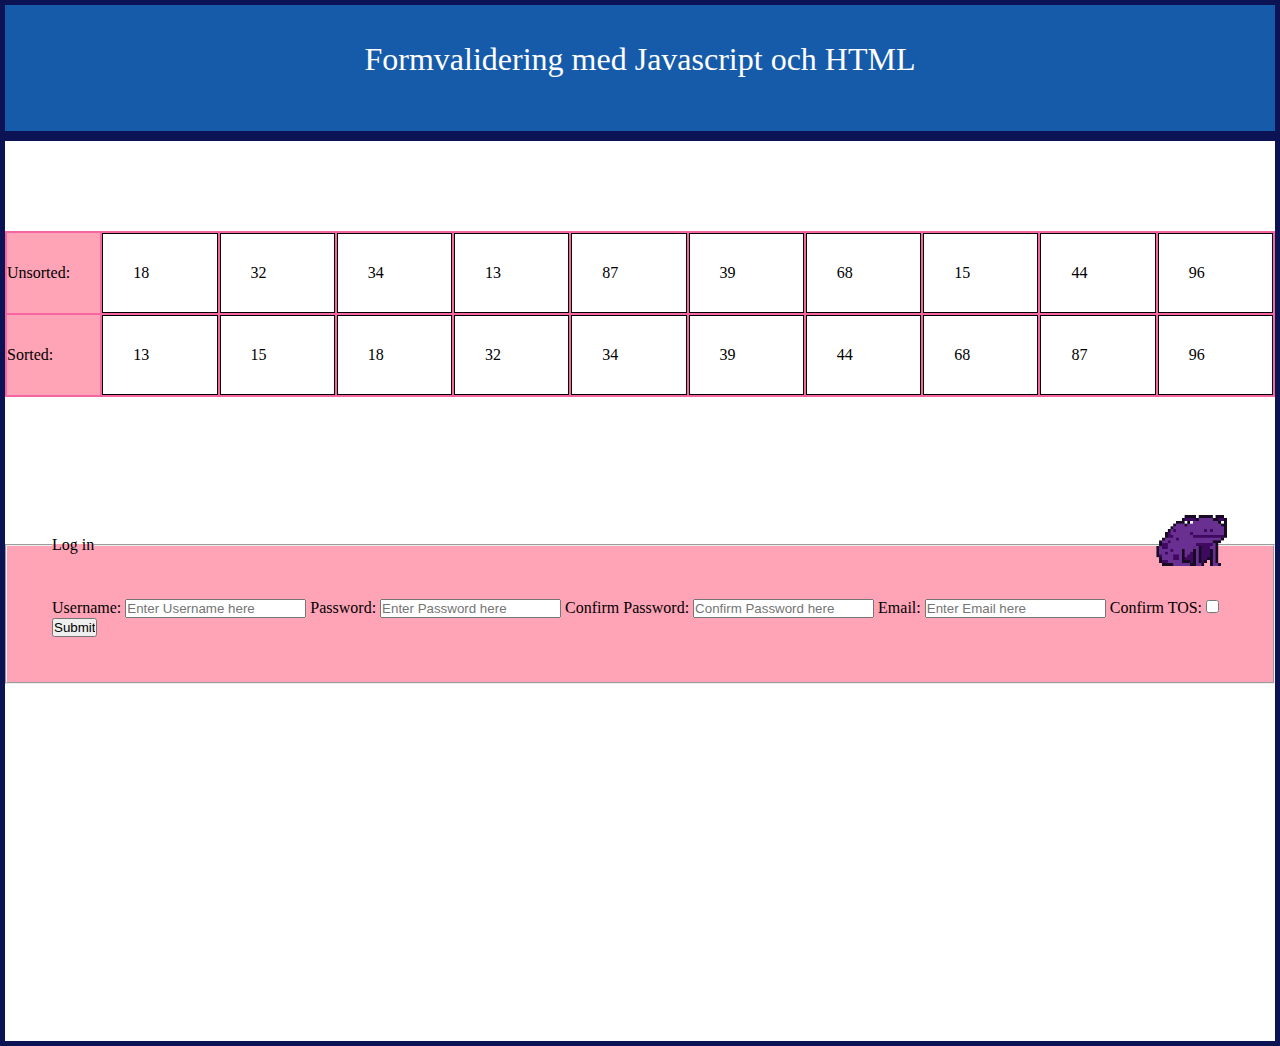
<file: index.html>
<!DOCTYPE html>
<html lang="sv">
<head>
<title> Formvalidering-med-Javascript-och-HTML</title>
<link href="style.css" rel="stylesheet" type="text/css">
<meta charset="utf-8">
</head>
<body> 

    <header>Formvalidering med Javascript och HTML</header>

    <div id="content">
        <table>
            <tr>
                <td>Unsorted:</td>
                <td class ="arraygrid" id="u1"></td>
                <td class ="arraygrid" id="u2"></td>
                <td class ="arraygrid" id="u3"></td>
                <td class ="arraygrid" id="u4"></td>
                <td class ="arraygrid" id="u5"></td>
                <td class ="arraygrid" id="u6"></td>
                <td class ="arraygrid" id="u7"></td>
                <td class ="arraygrid" id="u8"></td>
                <td class ="arraygrid" id="u9"></td>
                <td class ="arraygrid" id="u10"></td>
            </tr>
            <tr>
                <td>Sorted:</td>
                <td class ="arraygrid" id="s1"></td>
                <td class ="arraygrid" id="s2"></td>
                <td class ="arraygrid" id="s3"></td>
                <td class ="arraygrid" id="s4"></td>
                <td class ="arraygrid" id="s5"></td>
                <td class ="arraygrid" id="s6"></td>
                <td class ="arraygrid" id="s7"></td>
                <td class ="arraygrid" id="s8"></td>
                <td class ="arraygrid" id="s9"></td>
                <td class ="arraygrid" id="s10"></td>
            </tr>
        </table>
    
    
        <img src="Frogspin.gif" alt="frog">

    
        <form action="#" onsubmit="login()">
            <fieldset>
    
                <legend> Log in </legend>
    
                Username:
                <input type="text" placeholder="Enter Username here" id="uname" class="tb" />
                Password:
                <input type="password" placeholder="Enter Password here" id="pass" class="tb" />
                Confirm Password:
                <input type="password" placeholder="Confirm Password here" id="cpass" class="tb" />
                Email:
                <input type="email" placeholder="Enter Email here" id="email" class="tb" />
                Confirm TOS:
                <input type="checkbox" value="yes"  id="check" name="accept">
    
                <input type="submit" value="Submit" class="btn"/>
            
            </fieldset>
        </form>
    </div>

<script src="script.js"></script> 
</body>
</html>
</file>
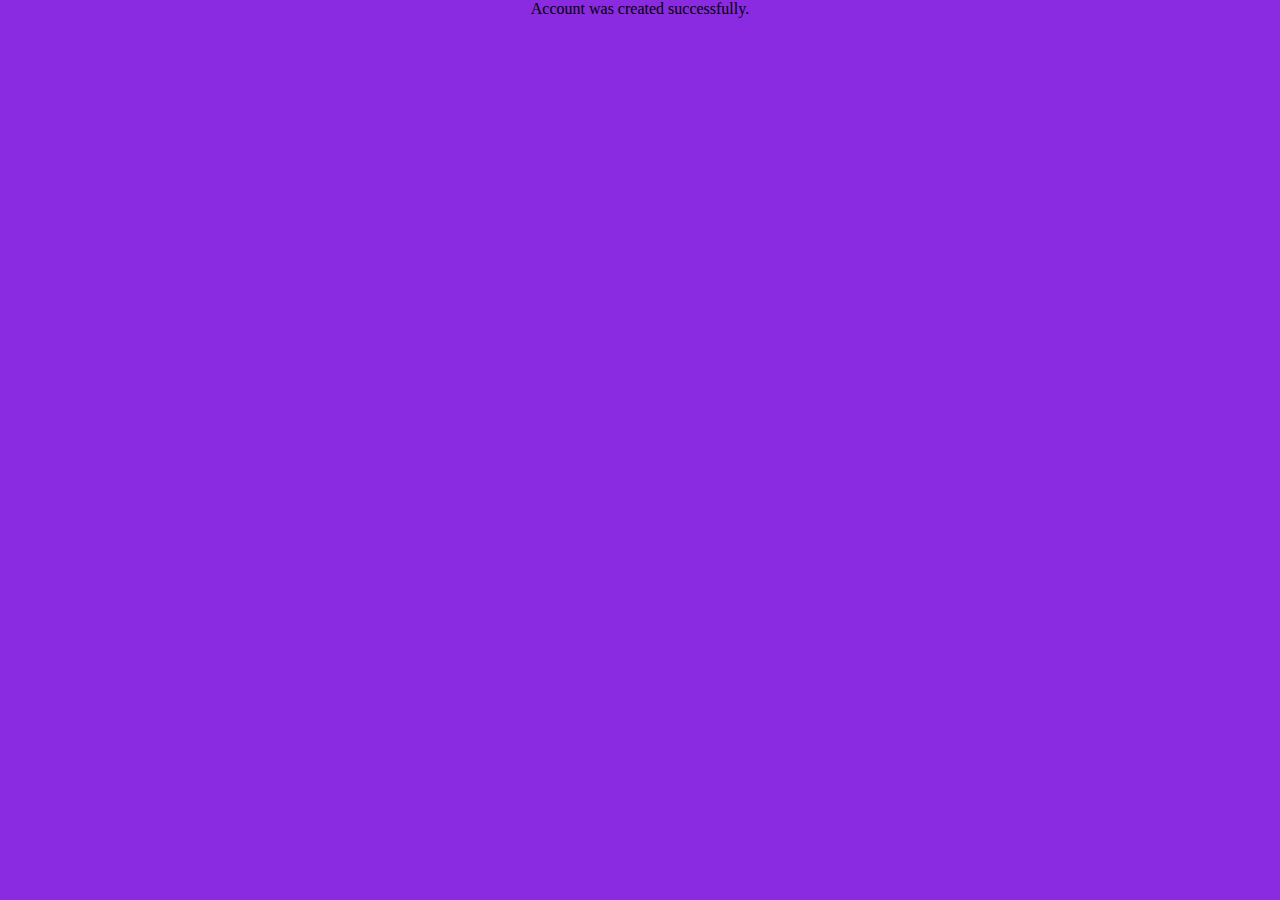
<file: logincomplete.html>
<!DOCTYPE html>
<html lang="sv">
<head>
<title> Login Complete</title>
<link href="style.css" rel="stylesheet" type="text/css">
<meta charset="utf-8">
</head>
<body id="loginbody"> 

    <p id="accsuc"> Account was created successfully.</p>


<script src="script.js"></script> 
</body>
</html>
</file>
<file: style.css>
*{
    margin: 0;
    padding: 0;
}

/* Index Site */

#content{
    background-image: url("https://cdn.wallpapersafari.com/14/37/lWZ9xi.png");
    border: solid 5px #0B1354;
    height: 100vh;
}

header{
    background-color: #165BAA;
    border: solid 5px #0B1354;
    color: white;
    text-align: center;
    font-size: xx-large;
    padding-top: 4vh;
    height: 10vh;
}

table{
    margin-top: 10vh;
    margin-bottom: 10vh;
    background-color: #F765A3;
    width: 100%;
}

tr{
    border: black solid 1px;
    background-color:#FFA4B6;
    height: 100%;
}

.arraygrid{
    border: black solid 1px;
    background-color:white;
    padding: 30px;
}

img{
    margin-left: 90%;
    height: 10vh;
    width: auto;
    
}


fieldset{
    margin-top: -5vh;
    padding: 5vh;
    background-color: #FFA4B6;

}

/* LoginComplete Site */

#loginbody{
    background-color: blueviolet;
}
#accsuc{
    text-align: center;
}
</file>
